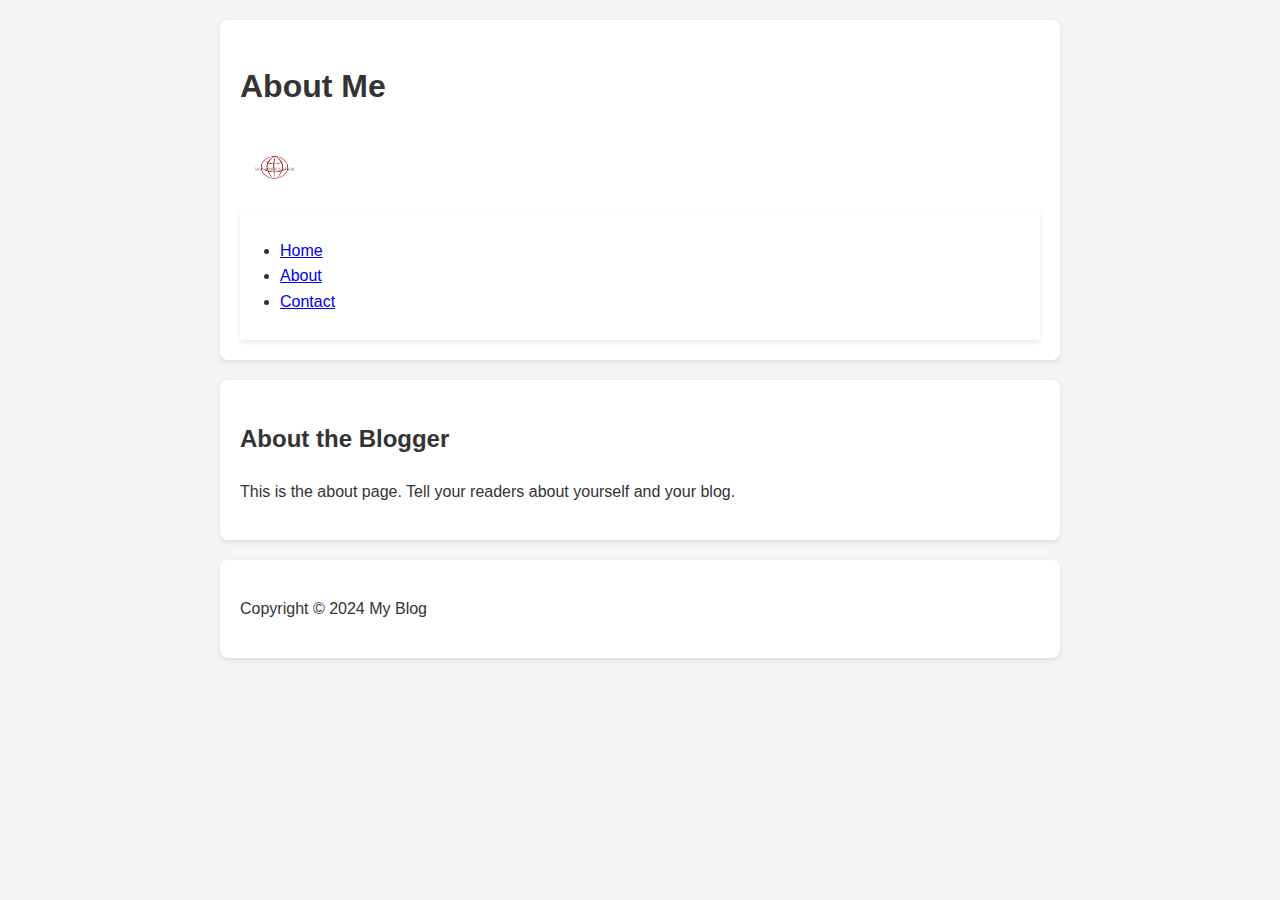
<file: public/about.html>
<!DOCTYPE html>
<html lang="en">
<head>
    <meta charset="UTF-8">
    <meta name="viewport" content="width=device-width, initial-scale=1.0">
    <title>About Me - De Gordons</title>
    <link rel="stylesheet" href="css/style.css">
</head>
<body>
    <header>
        <h1>About Me</h1>
        <div class="logo">
            <a href="index.html"><img src="images/logo.png" alt="My Blog Logo"></a>
        </div>
        <nav>
            <ul>
                <li><a href="index.html">Home</a></li>
                <li><a href="about.html">About</a></li>
                <li><a href="contact.html">Contact</a></li>
            </ul>
        </nav>
    </header>
    <main>
        <h2>About the Blogger</h2>
        <p>This is the about page. Tell your readers about yourself and your blog.</p>
    </main>
    <footer>
        <p>Copyright © 2024 My Blog</p>
    </footer>
</body>
</html>
</file>
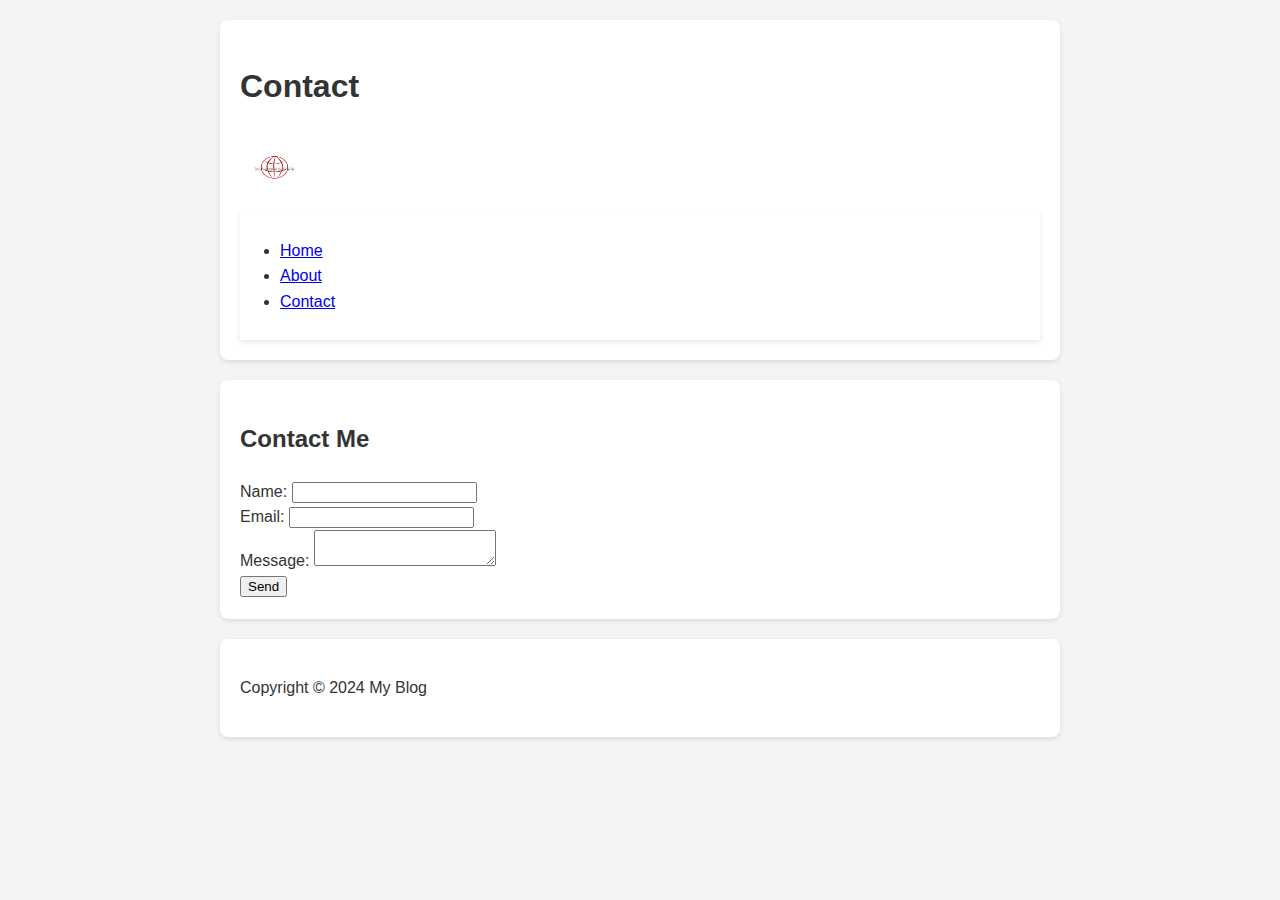
<file: public/contact.html>
<!DOCTYPE html>
<html lang="en">
<head>
    <meta charset="UTF-8">
    <meta name="viewport" content="width=device-width, initial-scale=1.0">
    <title>Contact - My Blog</title>
    <link rel="stylesheet" href="css/style.css">
</head>
<body>
    <header>
        <h1>Contact</h1>
        <div class="logo">
            <a href="index.html"><img src="images/logo.png" alt="My Blog Logo"></a>
        </div>
        <nav>
            <ul>
                <li><a href="index.html">Home</a></li>
                <li><a href="about.html">About</a></li>
                <li><a href="contact.html">Contact</a></li>
            </ul>
        </nav>
    </header>
    <main>
        <h2>Contact Me</h2>
        <form>
            <label for="name">Name:</label>
            <input type="text" id="name" name="name"><br>
            <label for="email">Email:</label>
            <input type="email" id="email" name="email"><br>
            <label for="message">Message:</label>
            <textarea id="message" name="message"></textarea><br>
            <button type="submit">Send</button>
        </form>
    </main>
    <footer>
        <p>Copyright © 2024 My Blog</p>
    </footer>
</body>
</html>
</file>
<file: public/css/style.css>
/* Base styles */
body {
    font-family: 'Arial', sans-serif;
    line-height: 1.6;
    margin: 0;
    padding: 0;
    background: #f4f4f4;
    color: #333;
}

header, main, footer {
    max-width: 800px;
    margin: 20px auto;
    padding: 20px;
    background: #fff;
    border-radius: 8px;
    box-shadow: 0 2px 5px rgba(0,0,0,0.1);
}

/* Responsive adjustments */
@media (max-width: 600px) {
    header, main, footer {
        margin: 10px;
        padding: 10px;
    }

    nav ul {
        text-align: center;
    }

    nav ul li {
        display: block;
        margin: 5px 0;
    }
}

nav {
    position: sticky;
    top: 0;
    background-color: #fff;
    padding: 10px 0;
    box-shadow: 0 2px 5px rgba(0,0,0,0.1);
}

body {
    font-family: 'Open Sans', sans-serif;
}

.logo img {
    height: 50px;  // Adjust based on the size of your logo
    width: auto;
    margin: 10px 0;
}

.social-media a {
    margin: 0 10px;
    color: #333; /* Icon color */
    font-size: 24px; /* Icon size */
}

.social-media a:hover {
    color: #555; /* Icon hover color */
}
</file>
